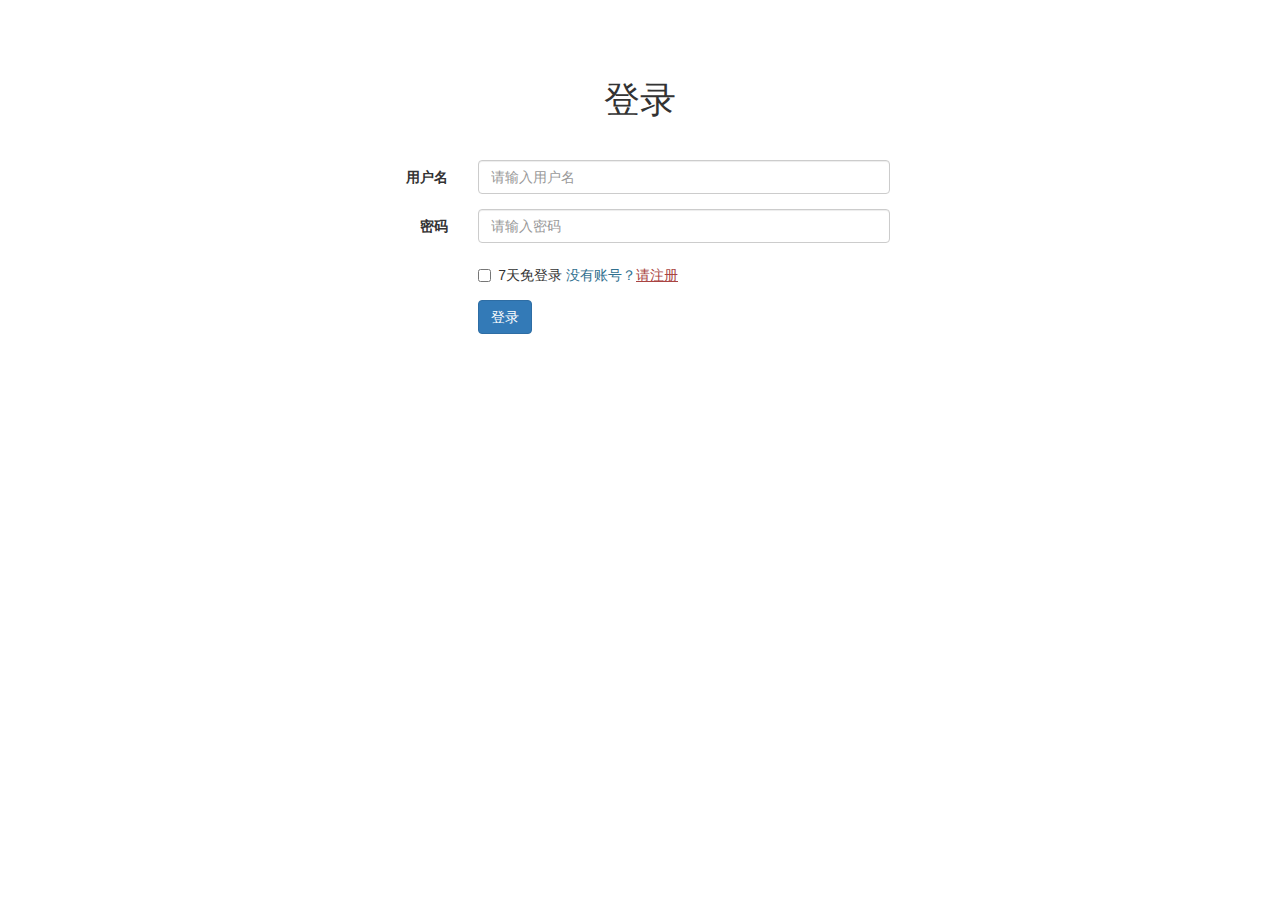
<file: project/html/login.html>
<!DOCTYPE html>
<html lang="en">
<head>
    <meta charset="UTF-8">
    <meta name="viewport" content="width=device-width, initial-scale=1.0">
    <meta http-equiv="X-UA-Compatible" content="ie=edge">
    <title>淘宝商品管理-登录</title>
    <link rel="stylesheet" href="../libs/bootstrap/css/bootstrap.min.css">
    <link rel="stylesheet" href="../css/form.css">
    <script src="../libs/tools.js"></script>
</head>
<body>
    <div class="form-container">
        <h1 class="text-center">登录</h1>
        <form class="form-horizontal">
        <div class="form-group">
            <label for="inputUserName" class="col-sm-2 control-label">用户名</label>
            <div class="col-sm-10">
            <input type="text" class="form-control" id="inputUserName" placeholder="请输入用户名">
            </div>
        </div>
        <div class="form-group">
            <label for="inputPassword" class="col-sm-2 control-label">密码</label>
            <div class="col-sm-10">
            <input type="password" class="form-control" id="inputPassword" placeholder="请输入密码">
            </div>
        </div>
        <div class="form-group">
            <div class="col-sm-offset-2 col-sm-10">
            <div class="checkbox">
                <label>
                <input type="checkbox" id="checkbox"> 7天免登录
                </label>
                <span class="text-info form-message">没有账号？<a class="text-danger" href="register.html"><ins>请注册</ins></a></span>
            </div>
            </div>
        </div>
        <div class="form-group">
            <div class="col-sm-offset-2 col-sm-10">
            <button type="submit" class="btn btn-primary" id="btn">登录</button>
            </div>
        </div>
    </form>  
    </div>
    <script src="../js/login.js"></script>
</body>
</html>
</file>
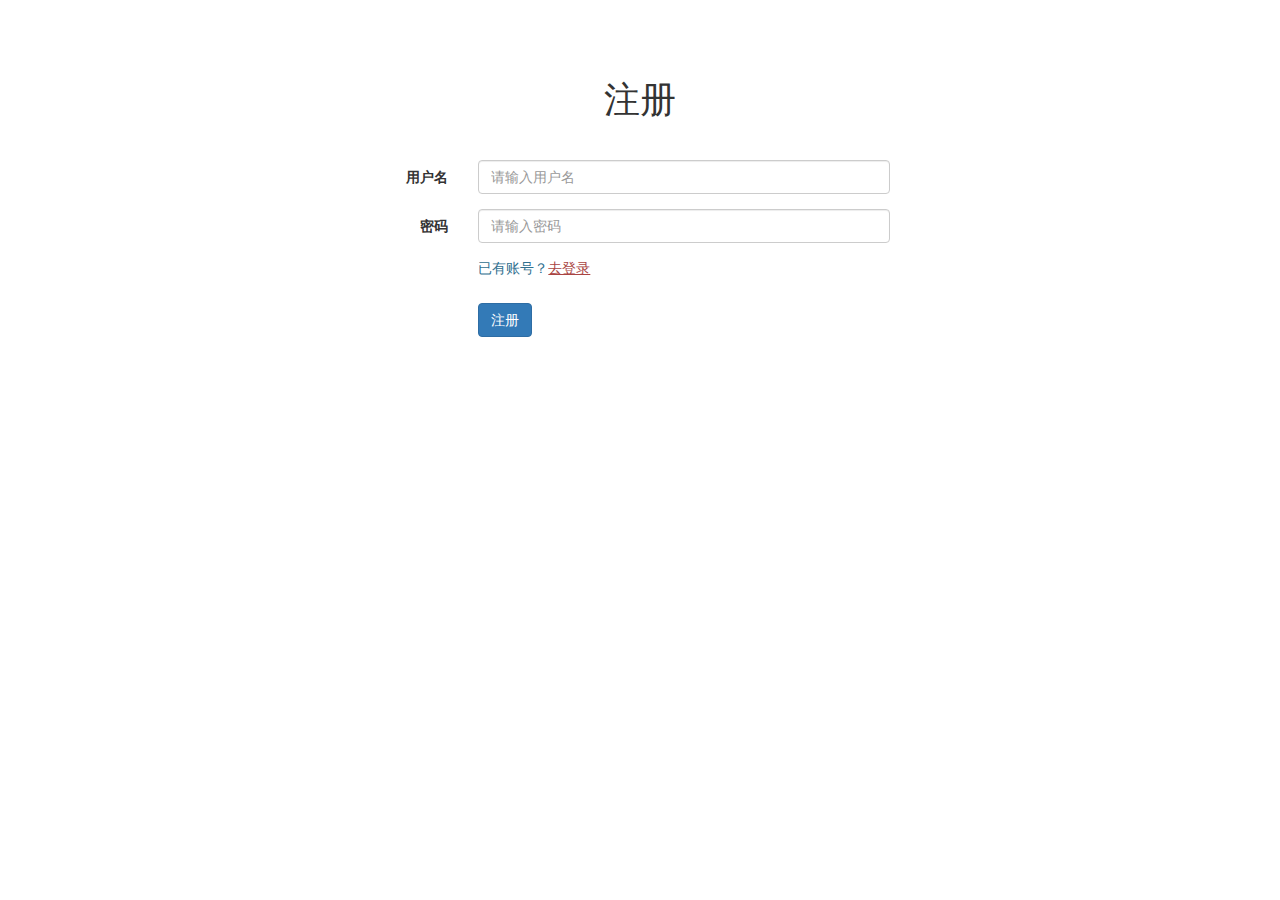
<file: project/html/register.html>
<!DOCTYPE html>
<html lang="en">
<head>
    <meta charset="UTF-8">
    <meta name="viewport" content="width=device-width, initial-scale=1.0">
    <meta http-equiv="X-UA-Compatible" content="ie=edge">
    <title>淘宝商品管理-注册</title>
    <link rel="stylesheet" href="../libs/bootstrap/css/bootstrap.min.css">
    <link rel="stylesheet" href="../css/form.css">
    <script src="../libs/tools.js"></script>
</head>
<body>
    <div class="form-container">
            <h1 class="text-center">注册</h1>
            <form class="form-horizontal">
            <div class="form-group">
                <label for="inputUserName" class="col-sm-2 control-label">用户名</label>
                <div class="col-sm-10">
                <input type="text" class="form-control" id="inputUserName" placeholder="请输入用户名">
                </div>
            </div>
            <div class="form-group">
                <label for="inputPassword" class="col-sm-2 control-label">密码</label>
                <div class="col-sm-10">
                <input type="password" class="form-control" id="inputPassword" placeholder="请输入密码">
                </div>
            </div>
            <div class="form-group">
                <div class="col-sm-offset-2 col-sm-10">
                    <p class="text-info form-message">已有账号？<a class="text-danger" href="login.html"><ins>去登录</ins></a></p>
                </div>
            </div>
            <div class="form-group">
                <div class="col-sm-offset-2 col-sm-10">
                <button class="btn btn-primary" id="btn">注册</button>
                </div>
            </div>
        </form>  
    </div>
    <script src="../js/register.js"></script>
</body>
</html>
</file>
<file: project/css/form.css>
.form-container{width: 500px; margin: 0 auto; padding-top: 30px}
.form-container h1{line-height: 100px}
.form-message{font-size: 10 px;}
</file>
